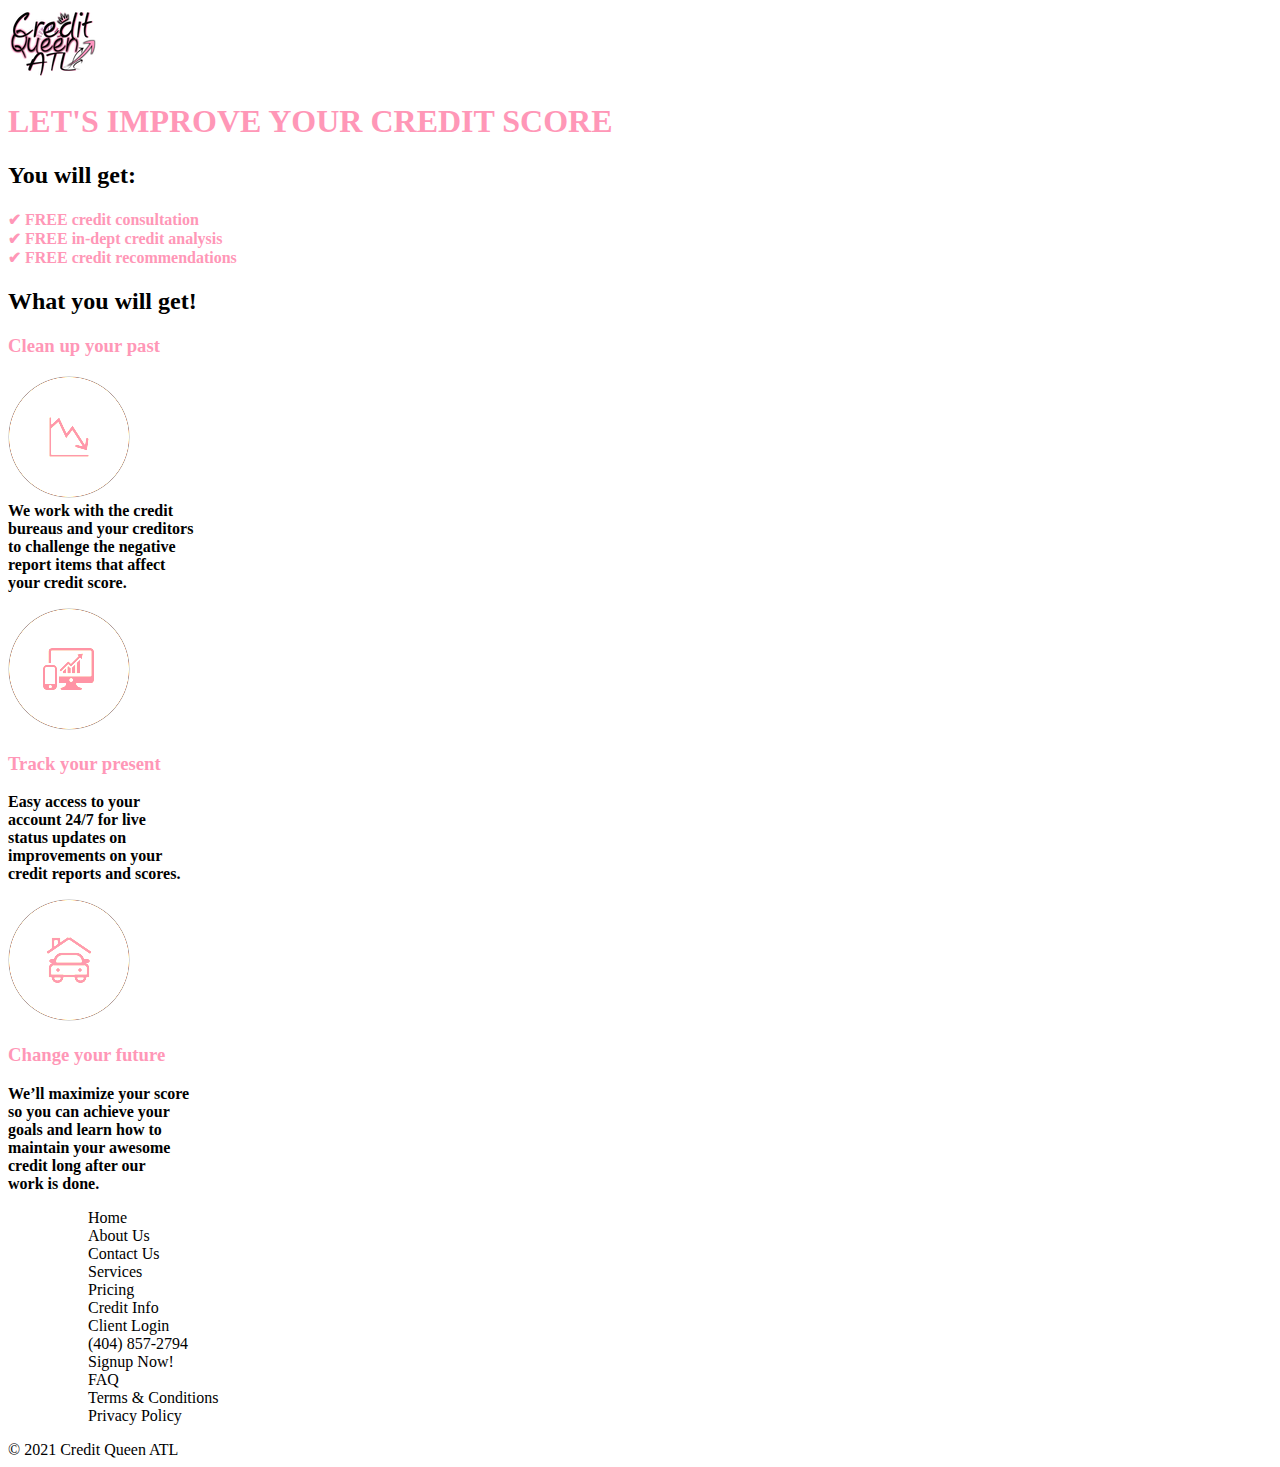
<file: index.html>
<!DOCTYPE html>
<html lang="en">
    <head>
        <meta charset="utf-8">
        <meta name="viewport" content="width=device-width, initial-scale=1.0">
        <meta http-equiv="X-UA-Compatible" content="ie=edge">
        <title> CreditQueenATL-Home </title>
        <link href="css/site.css" rel="stylesheet">
    </head>
    <body>
        <header>
           <nav>
               <div class="main-logo"><a href="index.html"><img src="images/logo.png" alt="CQA logo"></a></div>
           </nav>
        </header>

        <main>
            <section>
            <h1> LET'S IMPROVE YOUR CREDIT SCORE </h1>
           <article>
               <h2> You will get: </h2>
        <h4>
    ✔ FREE credit consultation <br>
    ✔ FREE in-dept credit analysis <br>
    ✔ FREE credit recommendations <br>
        </h4>
        </article>
        </section>
        <section>
<article>
    <h2> What you will get! </h2>
    <h3> <b> Clean up your past </b> </h3>
    <p>
<img src="images/1_1.png" alt="image of arrow"> <br>
<b> We work with the credit <br>
bureaus and your creditors <br>
to challenge the negative <br>
report items that affect <br>
your credit score. </b>
    </p>
    <p>
<img src="images/icon-monitor-present_35.png" alt="image of monitor"> <br>
<h3> Track your present </h3>
<b> Easy access to your <br>
account 24/7 for live <br>
status updates on <br>
improvements on your <br>
credit reports and scores.​ </b>   
    </p>
    <p>
<img src="images/icon-build-future_7.png" alt="image of car"> <br>
<h3> Change your future </h3>
<b> We’ll maximize your score <br>
so you can achieve your <br>
goals and learn how to <br>
maintain your awesome <br>
credit long after our <br>
work is done.​ </b>
    </p>
</article>
</section>
</main>
        <aside>
            <div>
               <nav>
                <ul>
                   <ul><a href="index.html"> Home </a></ul>
                   <ul><a href="aboutus.html"> About Us </a></ul>
                   <ul><a href="contactus.html"> Contact Us </a></ul>
                   <ul><a href="services.html"> Services </a></ul>
                   <ul><a href="pricing.html"> Pricing </a></ul>
                   <ul><a href="creditinfo.html"> Credit Info </a></ul>
                   <ul><a href="clientlogin.html"> Client Login </a></ul>
                   <ul><a href="number.html"> (404) 857-2794 </a></ul>
                   <ul><a href="signup.html"> Signup Now! </a></ul>
                   <ul><a href="faq.html"> FAQ </a></ul>
                   <ul><a href="terms.html"> Terms & Conditions </a></ul>
                   <ul><a href="privacy.html"> Privacy Policy </a></ul>
               </ul>
            </nav>
            </div>
        </aside>

        <footer>
            &copy; 2021 Credit Queen ATL
        </footer>
    </body>
</html>
</file>
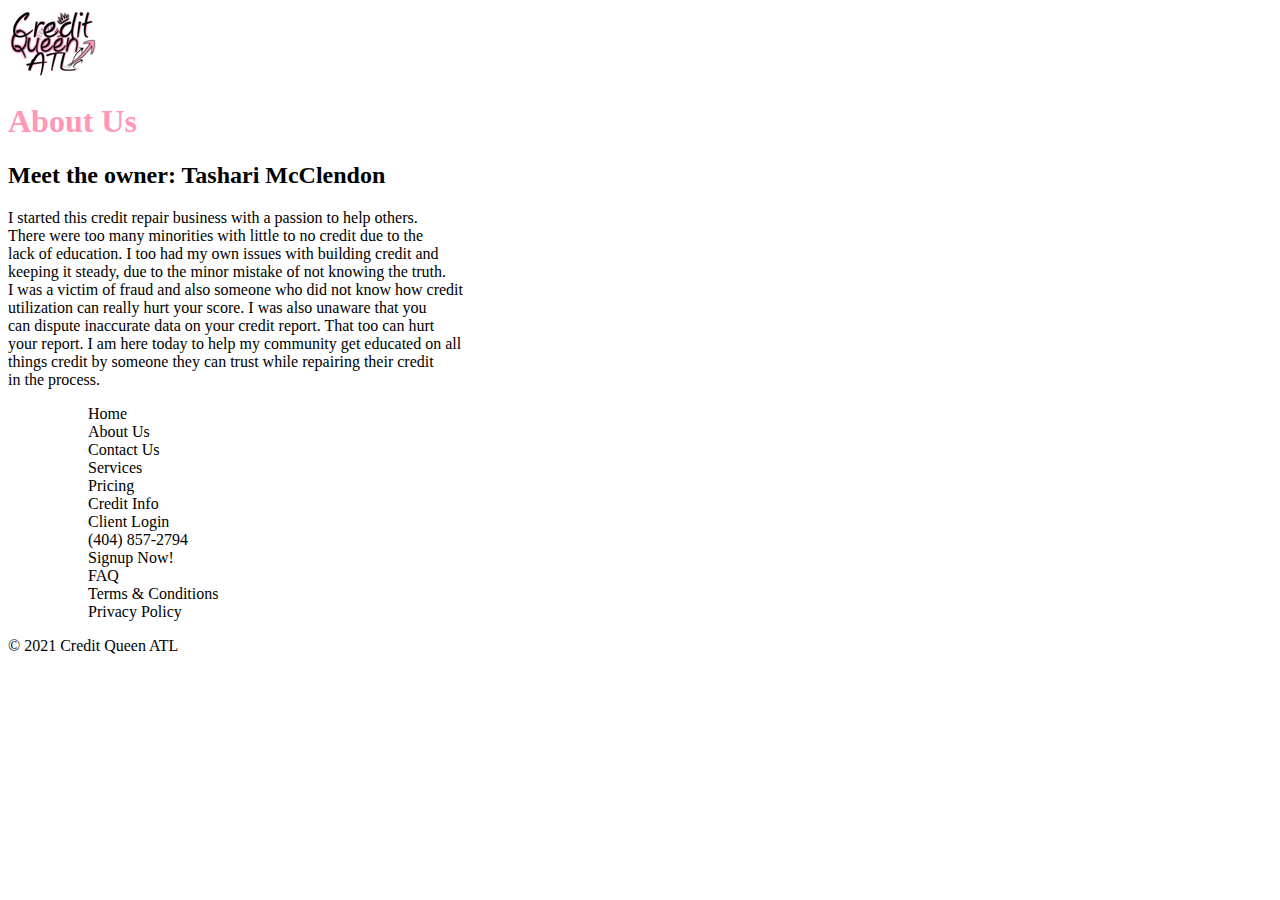
<file: aboutus.html>
<!DOCTYPE html>
<html lang="en">
    <head>
        <meta charset="utf-8">
        <meta name="viewport" content="width=device-width, initial-scale=1.0">
        <meta http-equiv="X-UA-Compatible" content="ie=edge">
        <title> About Us- CreditQueenATL </title>
        <link href="css/site.css" rel="stylesheet">
    </head>
    <body>
        <header>
           <nav>
               <div class="main-logo"><a href="index.html"><img src="images/logo.png" alt="CQA logo"></a></div>
           </nav>
        </header>
        <main>
            <section>
            <h1> About Us </h1>
           <article>
               <h2> Meet the owner: Tashari McClendon </h2>
        <p>
            I started this credit repair business with a passion to help others. <br>
            There were too many minorities with little to no credit due to the <br>
            lack of education. I too had my own issues with building credit and <br>
            keeping it steady, due to the minor mistake of not knowing the truth. <br>
            I was a victim of fraud and also someone who did not know how credit <br>
            utilization can really hurt your score. I was also unaware that you <br>
            can dispute inaccurate data on your credit report. That too can hurt <br>
            your report. I am here today to help my community get educated on all <br>
            things credit by someone they can trust while repairing their credit <br>
            in the process.
        </p>
        </article>
    </section>
        </main>
        <aside>
            <div>
               <nav>
               <ul>
                   <ul><a href="index.html"> Home </a></ul>
                   <ul><a href="aboutus.html"> About Us </a></ul>
                   <ul><a href="contactus.html"> Contact Us </a></ul>
                   <ul><a href="services.html"> Services </a></ul>
                   <ul><a href="pricing.html"> Pricing </a></ul>
                   <ul><a href="creditinfo.html"> Credit Info </a></ul>
                   <ul><a href="clientlogin.html"> Client Login </a></ul>
                   <ul><a href="number.html"> (404) 857-2794 </a></ul>
                   <ul><a href="signup.html"> Signup Now! </a></ul>
                   <ul><a href="faq.html"> FAQ </a></ul>
                   <ul><a href="terms.html"> Terms & Conditions </a></ul>
                   <ul><a href="privacy.html"> Privacy Policy </a></ul>
               </ul>
               </nav>
            </div>
        </aside>
        <footer>
            &copy; 2021 Credit Queen ATL
        </footer>
    </body>
</html>
</file>
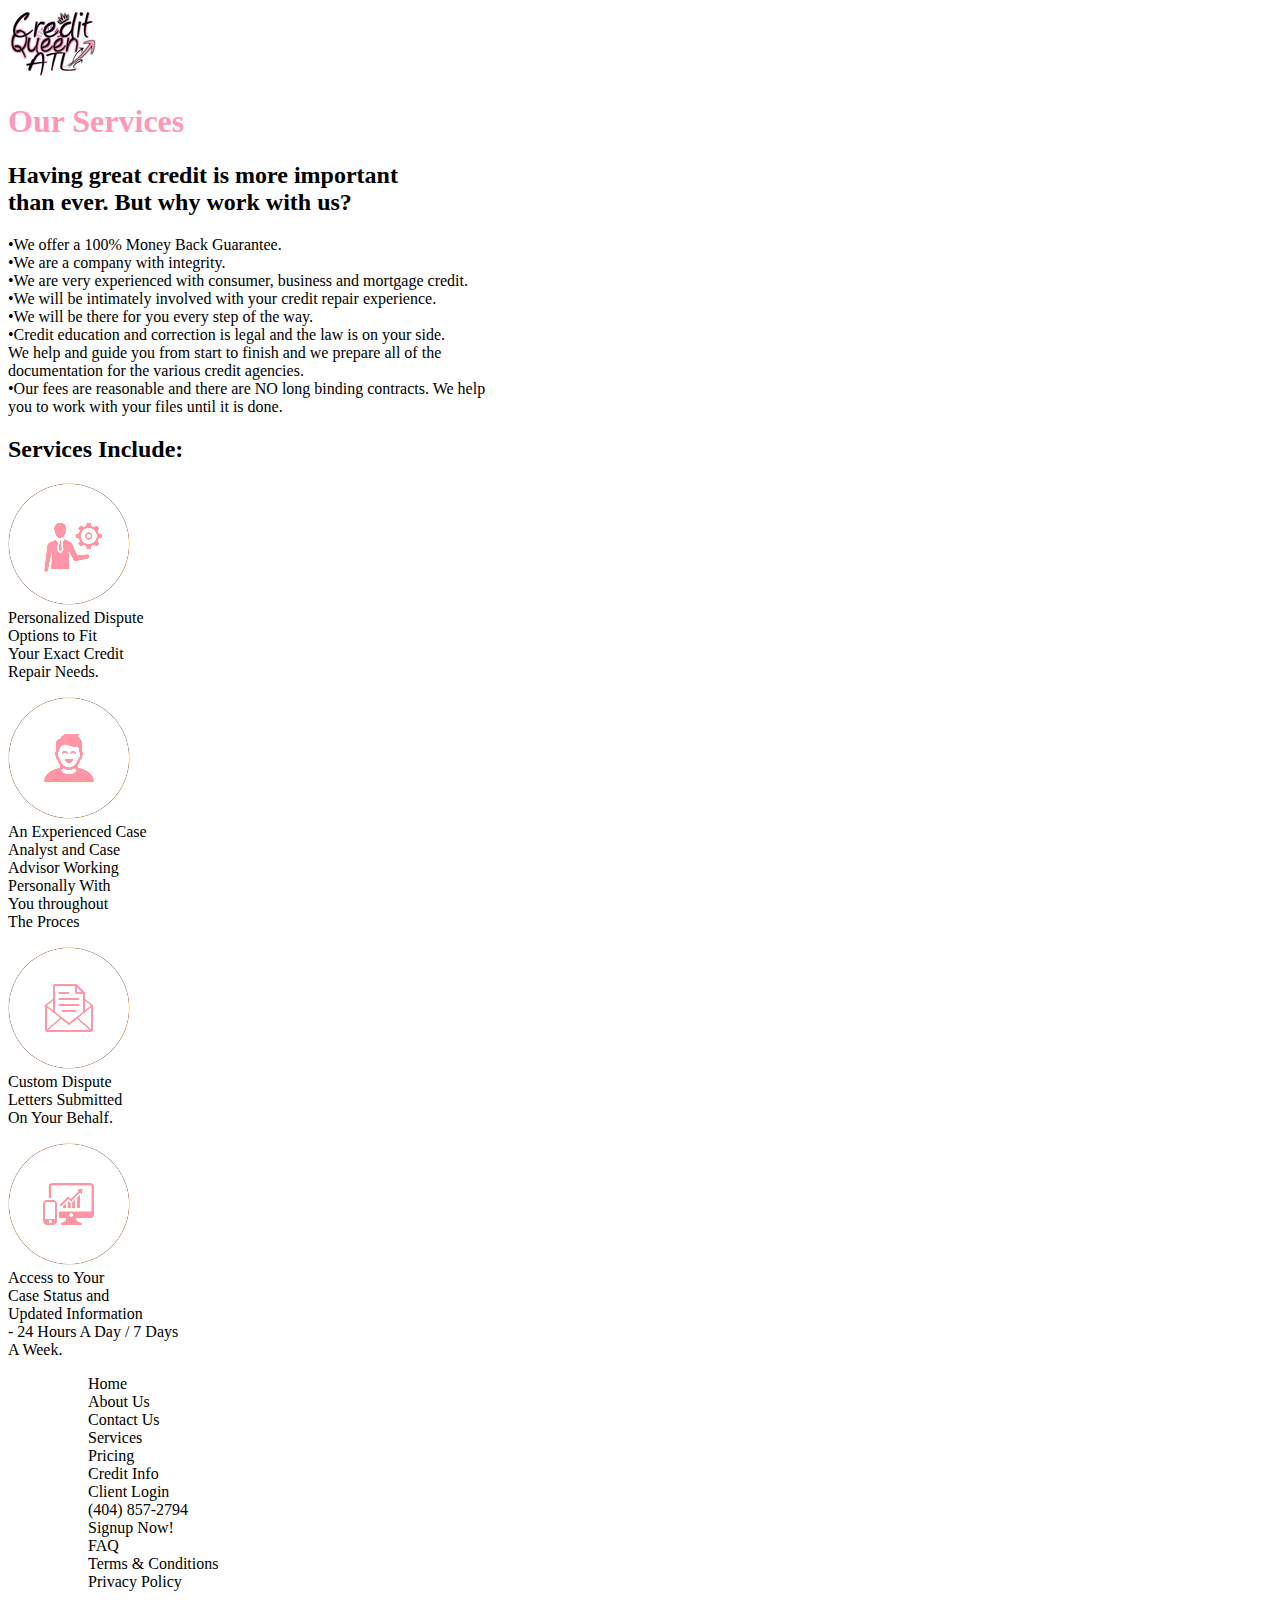
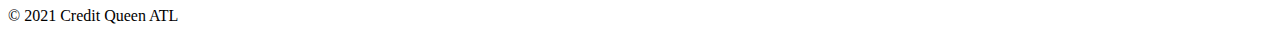
<file: services.html>
<!DOCTYPE html>
<html lang="en">
    <head>
        <meta charset="utf-8">
        <meta name="viewport" content="width=device-width, initial-scale=1.0">
        <meta http-equiv="X-UA-Compatible" content="ie=edge">
        <title> Services-CreditQueenATL </title>
        <link href="css/site.css" rel="stylesheet">
    </head>
    <body>
        <header>
            <nav>
                <div class="main-logo"><a href="index.html"><img src="images/logo.png" alt="CQA logo"></a></div>
            </nav>
         </header>
         <main>
             <section>
             <h1> Our Services </h1>
            <article>
                <h2> Having great credit is more important <br>
                    than ever. But why work with us? </h2>
         <p>
            •We offer a 100% Money Back Guarantee. <br>
            •We are a company with integrity. <br>
            •We are very experienced with consumer, business and mortgage credit. <br>
            •We will be intimately involved with your credit repair experience. <br>
            •We will be there for you every step of the way. <br>
            •Credit education and correction is legal and the law is on your side. <br>
             We help and guide you from start to finish and we prepare all of the <br>
             documentation for the various credit agencies. <br>
            •Our fees are reasonable and there are NO long binding contracts. We help <br>
             you to work with your files until it is done. <br>
         </p>
         </article>
         <artice>
             <h2> Services Include: </h2>

             <p>
<img src="images/icon-personalized-purple_1.png" alt="image of dispute options"> <br>
Personalized Dispute <br>
Options to Fit <br>
Your Exact Credit <br>
Repair Needs.
             </p>
             <p>
<img src="images/icon-relax_28.png" alt="image of experience"> <br>
An Experienced Case <br>
 Analyst and Case <br>
 Advisor Working <br>
 Personally With <br>
 You throughout <br>
 The Proces
             </p>
             <p>
<img src="images/icon-custom-dispute-letters-purple_1.png" alt="image of dispute"> <br>
Custom Dispute <br>
Letters Submitted <br>
On Your Behalf. <br>
             </p>
             <p>
<img src="images/icon-monitor-present_35.png" alt="image of case access"> <br>
Access to Your <br>
Case Status and <br>
Updated Information <br>
- 24 Hours A Day / 7 Days <br>
A Week.
             </p>
         </article>
         </section>
         </main>
         <aside>
            <div>
               <nav>
                <ul>
                   <ul><a href="index.html"> Home </a></ul>
                   <ul><a href="aboutus.html"> About Us </a></ul>
                   <ul><a href="contactus.html"> Contact Us </a></ul>
                   <ul><a href="services.html"> Services </a></ul>
                   <ul><a href="pricing.html"> Pricing </a></ul>
                   <ul><a href="creditinfo.html"> Credit Info </a></ul>
                   <ul><a href="clientlogin.html"> Client Login </a></ul>
                   <ul><a href="number.html"> (404) 857-2794 </a></ul>
                   <ul><a href="signup.html"> Signup Now! </a></ul>
                   <ul><a href="faq.html"> FAQ </a></ul>
                   <ul><a href="terms.html"> Terms & Conditions </a></ul>
                   <ul><a href="privacy.html"> Privacy Policy </a></ul>
               </ul>
            </nav>
            </div>
        </aside>
        <footer>
            &copy; 2021 Credit Queen ATL
        </footer>
    </body>
</html>
</file>
<file: css/site.css>
h1,h3,h4,h5,h6 {
 color: #ff97b7;
}
h2 {
    color:black;
}
p {
    color: black;
}
a {
    color: black;
    text-decoration: none;
}
a:visited {
    color: grey;
}

a:hover {
    color:#ff97b7;
}
</file>
